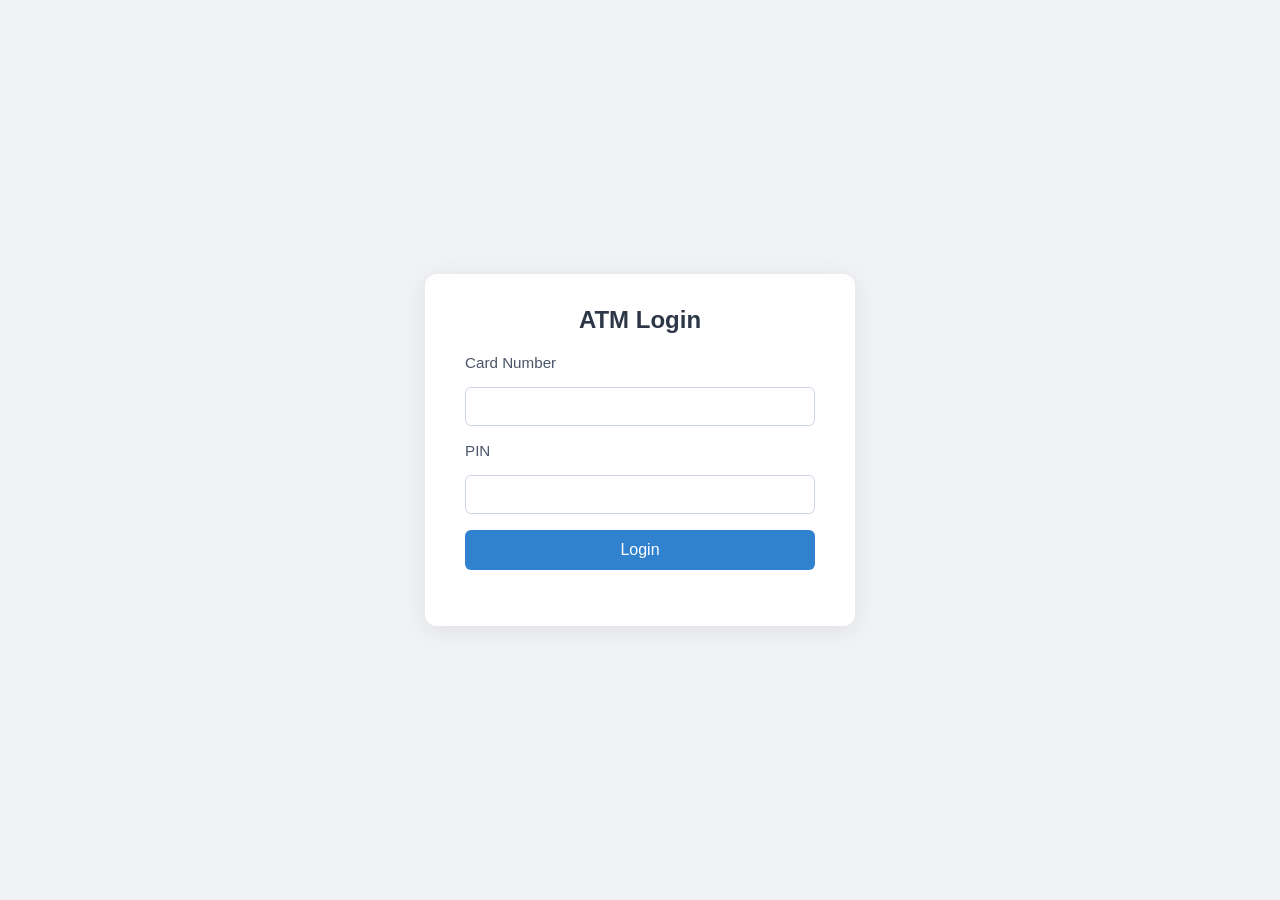
<file: frontend/index.html>
<!DOCTYPE html>
<html lang="en">
<head>
    <meta charset="UTF-8">
    <meta name="viewport" content="width=device-width, initial-scale=1.0">
    <title>ATM Simulator</title>
    <link rel="stylesheet" href="styles.css">
</head>
<body>
    <div id="atm-container">
        <!-- Login Screen -->
        <div id="login-screen" class="screen active">
            <h2>ATM Login</h2>
            <form id="login-form">
                <label for="card-number">Card Number</label>
                <input type="text" id="card-number" maxlength="16" required>
                <label for="pin">PIN</label>
                <input type="password" id="pin" maxlength="4" required>
                <button type="submit">Login</button>
                <div id="login-error" class="error"></div>
            </form>
        </div>
        <!-- Dashboard Screen -->
        <div id="dashboard-screen" class="screen">
            <h2>Welcome, <span id="user-name"></span></h2>
            <div class="atm-actions">
                <button id="balance-btn">Balance Inquiry</button>
                <button id="withdraw-btn">Withdraw Cash</button>
                <button id="deposit-btn">Deposit Cash</button>
                <button id="history-btn">Transaction History</button>
                <button id="logout-btn">Logout</button>
            </div>
            <div id="atm-operation"></div>
        </div>
    </div>
    <script src="app.js"></script>
</body>
</html>
</file>
<file: frontend/styles.css>
body {
    background: #f0f2f5;
    font-family: 'Segoe UI', Arial, sans-serif;
    margin: 0;
    padding: 0;
    min-height: 100vh;
    display: flex;
    align-items: center;
    justify-content: center;
}

#atm-container {
    background: #fff;
    border-radius: 12px;
    box-shadow: 0 4px 24px rgba(0,0,0,0.08);
    padding: 2rem 2.5rem;
    width: 350px;
    max-width: 90vw;
}

.screen {
    display: none;
}
.screen.active {
    display: block;
}

h2 {
    margin-top: 0;
    color: #2d3748;
    text-align: center;
}

form {
    display: flex;
    flex-direction: column;
    gap: 1rem;
}

label {
    font-size: 0.95rem;
    color: #4a5568;
}

input[type="text"],
input[type="password"] {
    padding: 0.6rem;
    border: 1px solid #cbd5e1;
    border-radius: 6px;
    font-size: 1rem;
    outline: none;
    transition: border 0.2s;
}
input:focus {
    border-color: #3182ce;
}

button {
    background: #3182ce;
    color: #fff;
    border: none;
    border-radius: 6px;
    padding: 0.7rem;
    font-size: 1rem;
    cursor: pointer;
    transition: background 0.2s;
}
button:hover {
    background: #2563eb;
}

.atm-actions {
    display: flex;
    flex-direction: column;
    gap: 0.7rem;
    margin-bottom: 1.2rem;
}

.error {
    color: #e53e3e;
    font-size: 0.95rem;
    margin-top: 0.5rem;
    text-align: center;
}

#atm-operation {
    margin-top: 1rem;
}
</file>
